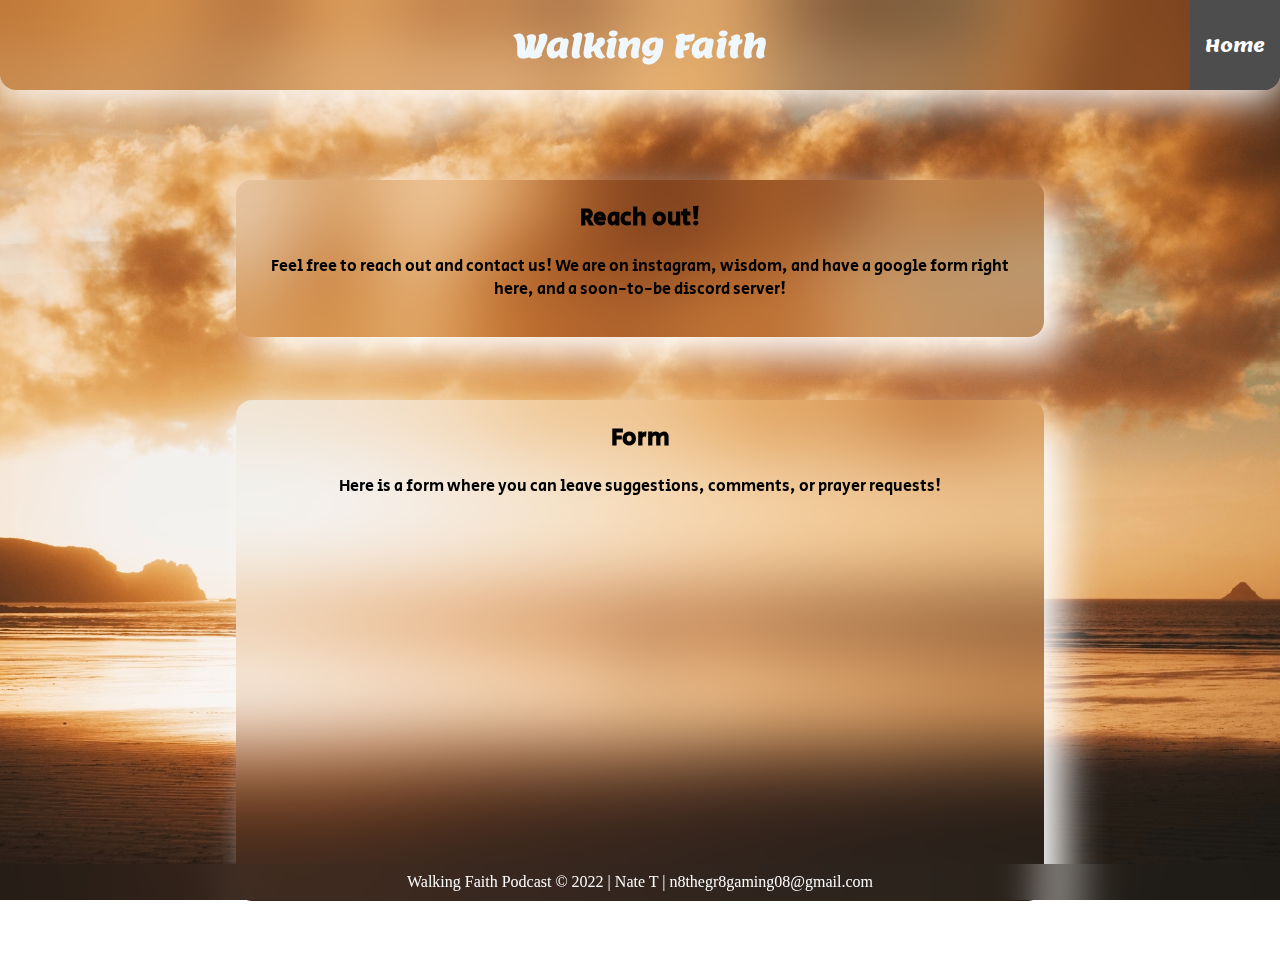
<file: contactus.html>
<!DOCTYPE html>
<html lang="en">
<head>
    <meta charset="UTF-8">
    <meta http-equiv="X-UA-Compatible" content="IE=edge">
    <meta name="viewport" content="width=device-width, initial-scale=1.0">
    <title>Document</title>
    <link rel="stylesheet" href="style.css">
</head>
<body>

    <header>


        <div class="navBar">
            <h1>Walking Faith</h1>
        </div>

        <!-- Top Corner Menu Box -->
        <div class="popUpMenu"> 
            <!-- The Main Box -->
        
            <div class="boxOne">
                <a class="boxOneHome" href="index.html" style="text-decoration: none; color: white; font-family: Lemon;">Home</a>
            </div>
            <!-- The Contents -->
            <div class="boxOneContents"><a class="boxOneContentsText" href="podcast.html">Podcast</a></div>
            <div class="boxOneContents"><a class="boxOneContentsText" href="contactus.html">Contact Us!</a></div>
         
        
        </div>
    </header>
<!-- Text Box Section -->
    <section>
    

    <div class="mainBody">
        <div class="aboutSection">
            <h2>Reach out!</h2>
        
            <p>
                Feel free to reach out and contact us! We are on instagram, wisdom, and have a google form right here, and a soon-to-be discord server!
            </p>
        </div>
    
        <div class="secondSection">
            <h2>Form</h2>
        
            <p>Here is a form where you can leave suggestions, comments, or prayer requests!
            </p>
            <iframe class="contactForm" src="https://docs.google.com/forms/d/e/1FAIpQLSd2WGdebYmNpK-TW8a06kLXUZ2-SNDLEQUFyCVzUiBrPlbdEg/viewform?embedded=true">Loading…</iframe>
        </div>
    
        <!-- <div class="lastSection">
            <h2>The Podcast</h2>
        
            <p>
                I try to make episodes on these different topics as I'm able, and you can fine these on Spotify, Youtube, and Google and Apple Podcasts! Whether or not I will include other people is yet to be determined, howver I have a discord server in the works, where you can chat, make friends, and make suggestions! Click below to visit the podcast!
            </p>
            <h2>
                Click The Picture below!
            </h2>
    
            <div>
                <a href="https://anchor.fm/nate795" class="podcastImage">
                    <img class="podcastImage" src="https://s3-us-west-2.amazonaws.com/anchor-generated-image-bank/production/podcast_uploaded_nologo400/14148938/14148938-1622871986438-dd68e8a54f82.jpg" alt="PodCast Here">
                </a>
            </div> -->
        
        
        
         
    
        </div>
        <div class="bottomNavBar">
            Walking Faith Podcast © 2022 | Nate T | n8thegr8gaming08@gmail.com
        </div>
    </div>
</section>


</body>
</html>
</file>
<file: style.css>
/* font imports */
@import url('https://fonts.googleapis.com/css2?family=Lemon&display=swap');
@import url('https://fonts.googleapis.com/css2?family=Secular+One&display=swap');

/* html body here */
body {
    margin: 0;
    background-image: url("thibault-mokuenko-i5k6oWSHhJc-unsplash.jpg");
    background-repeat: no-repeat;
    background-size: cover;
    height: auto;
    width: auto;
    background-attachment: fixed;
    background-position: center;
}

/* Navigation Bar At Top of Screen */
.navBar {
    width: 100%;
    height: 10vh;
    backdrop-filter: blur(40px);
    box-shadow: 0px 10px 40px rgb(255, 255, 255);
    text-align: center;
    font-family: Lemon;
    color: aliceblue;
    border-radius: 0px 0px 16px 16px;
    position: fixed;
    z-index: 1;
    display: flex;
    flex-direction: column;
    justify-content: center;
}

    /* The Menu */

    .popUpMenu {
        width: 10vh;
        height: 40vh;
        font-size: large;
        float: right;
        top: 0;
        right: 0;
        font-family: Lemon;
        text-decoration: none;
        position: fixed;
        z-index: 1;
    }
    .boxOneHome:hover {
    color: aquamarine !important;
    }
    
    .boxOne {
        width: 10vh;
        height: 10vh;

        background-color: rgb(77, 77, 77);
        top: 0;
        right: 0;
        text-align: center;
        flex-direction: column;
        justify-content: center;
        display: flex;
        border-radius: 0px 0px 16px 0px;
        transition: border-radius 1s;
        position: relative;
    }
    
    .boxOneContents {
        width: 10vh;
        height: 0vh;
        background-color: white;
        visibility: hidden;
        display: flex;
        flex-direction: column;
        justify-content: center;
        float: right;
        border-top: inset black;
        transition: height 2s;



    }
    
    .boxOneContentsText {
        text-decoration: none;
        color: black;
        font-size: 1px;
        transition: font-size 2s;
        padding: 4px;
    }
    .boxOneContentsText:hover{
        color: aquamarine;
    }
    .popUpMenu:hover .boxOneContentsText {
     font-size: 75%;
    }
    
    .boxOneContents:nth-child(3) {
        border-radius: 0px 0px 0px 16px;
    }
    
    /* Hover for transition for boxOneContents */
    .popUpMenu:hover .boxOneContents {
     
        visibility: visible;
        height: 7vh;
}
    
    /* Round Corner Transition */
    
    .popUpMenu:hover .boxOne {
        border-radius: 0px;
    }

    /* TEXT BOX SECTION */

    .mainBody {
        width: 100%;
        height: auto;
        position: relative;
        top: 20vh; 
        font-family: 'Secular One', sans-serif;
        display: flex;
        flex-direction: column;
        justify-content: center;
        align-items: center;
    
    
    }
    
    .aboutSection {
        width: 60%;
        height: auto;
        backdrop-filter: blur(40px);
        color: black;
        text-align: center;
        border-radius: 16px;
        box-shadow: 20px 20px 40px rgb(255, 255, 255);
        margin-bottom: 7vh;
        padding: 0px 20px 20px 20px;
        display: block;
    }
    
    .secondSection {
        width: 60%;
        height: auto;
        backdrop-filter: blur(40px);
        color: black;
        text-align: center;
        border-radius: 16px;
        box-shadow: 20px 20px 40px rgb(255, 255, 255);
        margin-bottom: 7vh;
        padding: 0px 20px 20px 20px;
        display: block;
    }
    
    .lastSection {
        width: 60%;
        height: auto;
        backdrop-filter: blur(40px);
        color: black;
        text-align: center;
        border-radius: 16px;
        box-shadow: 20px 20px 40px rgb(255, 255, 255);
        display: block;
        position: relative;
        padding: 0px 20px 20px 20px;
        margin-bottom: 10vh;
    }
    .podcastImage {
        border-radius: 15px;
        width: 20%;
    }

    /* THE FOOTER */
 .bottomNavBar {
    width: 100%;
    height: 4vh;
    backdrop-filter: blur(20px);
    position: fixed;
    display: flex;
    bottom: 0;
    justify-content: center;
    flex-direction: column;
    text-align: center;
    color: white;

 }

 /* MEDIA QUERIES */

 @media only screen and (max-width: 500px) {
    p {
        font-size: 16px;
    }
    h1 {
        font-size: 116%;
    }
    h2 {
        font-size: 120%;
    }
    p {
        font-size: 90%;
    }
    .navBar {
        display: flex;
        justify-content: center;
        text-align: center;
        flex-direction: column;
    }
    .podcastImage {
        width: 50%;
    }
    .bottomNavBar {
        font-size: 12px;
    }
    .boxOneHome {
        font-size: 14px;
    }

    
 }

 /* PODCASTS PAGE  */
    .imagesLinks {
        width: 100px;
 }

 
 .contactForm {
    width: 90%;
    height: 40vh;
    border: none;
 }
</file>
